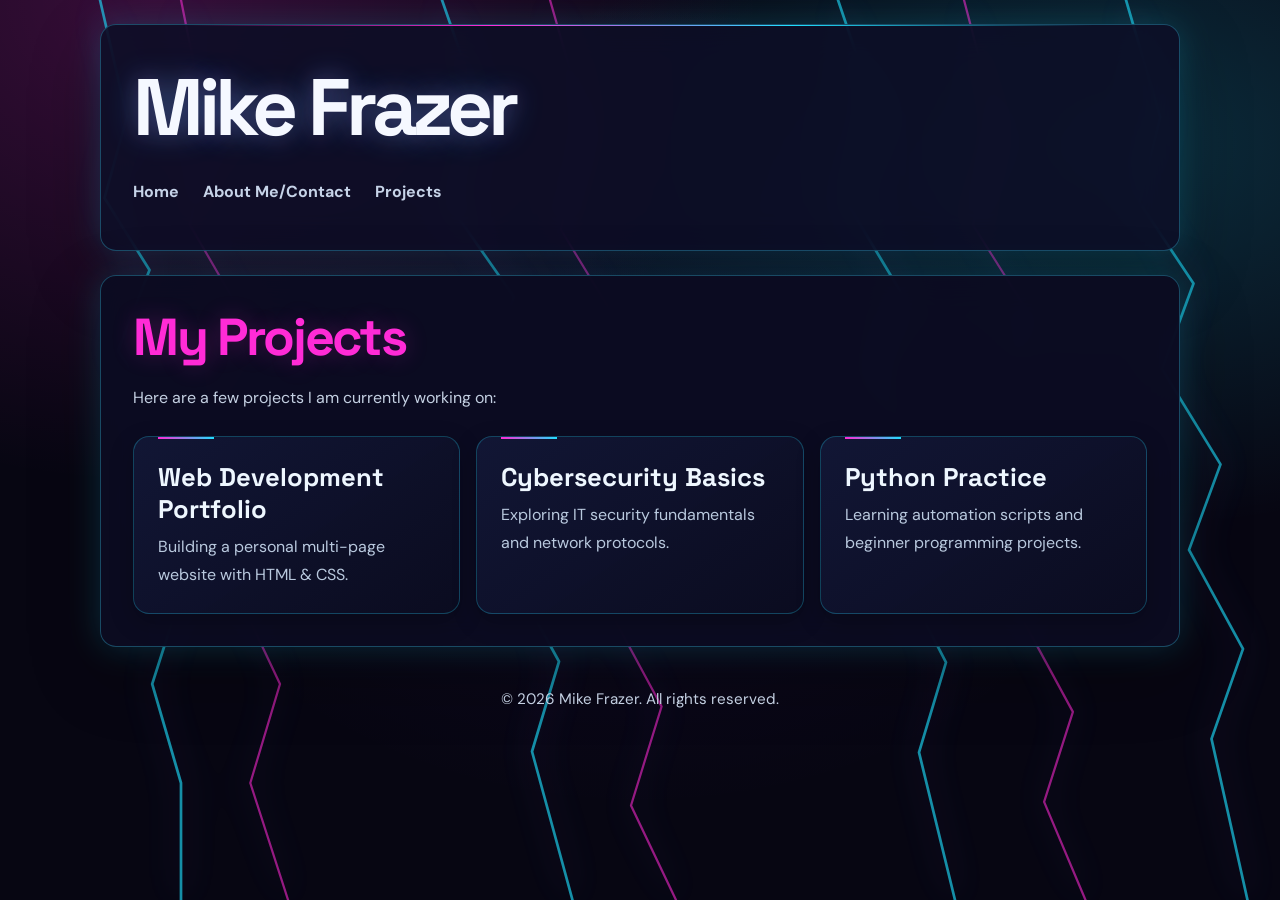
<file: projects.html>
<!DOCTYPE html>
<html lang="en">
<head>
  <meta charset="UTF-8">
  <meta name="viewport" content="width=device-width, initial-scale=1.0">
  <title>Mike Frazer - Projects</title>
  <link rel="stylesheet" href="style.css">
</head>
<body>

  <header id="main-header">
    <h1>Mike Frazer</h1>
    <nav>
      <ul>
        <li><a href="index.html">Home</a></li>
        <li><a href="about.html">About Me/Contact</a></li>
        <li><a href="projects.html">Projects</a></li>
      </ul>
    </nav>
  </header>

   <main>
    <section class="card">
      <h2>My Projects</h2>
      <p>Here are a few projects I am currently working on:</p>

      <div class="projects">
        <article class="project-card">
          <h3>Web Development Portfolio</h3>
          <p>Building a personal multi-page website with HTML & CSS.</p>
        </article>

        <article class="project-card">
          <h3>Cybersecurity Basics</h3>
          <p>Exploring IT security fundamentals and network protocols.</p>
        </article>

        <article class="project-card">
          <h3>Python Practice</h3>
          <p>Learning automation scripts and beginner programming projects.</p>
        </article>
      </div>
    </section>
  </main>
  <footer>
    <p>&copy; 2026 Mike Frazer. All rights reserved.</p>
  </footer>

<script>
  (() => {
    const body = document.body;
    const updateMouse = (event) => {
      const x = ((event.clientX / window.innerWidth) * 100).toFixed(2);
      const y = ((event.clientY / window.innerHeight) * 100).toFixed(2);
      body.style.setProperty('--mouse-x', `${x}%`);
      body.style.setProperty('--mouse-y', `${y}%`);
    };

    const triggerStrike = () => {
      const intensity = (0.35 + Math.random() * 0.65).toFixed(2);
      body.style.setProperty('--storm-intensity', intensity);
      body.classList.remove('storm-strike');
      void body.offsetWidth;
      body.classList.add('storm-strike');
      setTimeout(() => body.classList.remove('storm-strike'), 260 + Math.random() * 220);
    };

    window.addEventListener('pointermove', updateMouse, { passive: true });
    window.addEventListener('pointerdown', () => triggerStrike(), { passive: true });
    setInterval(triggerStrike, 2000 + Math.random() * 3000);
  })();
</script>

</body>
</html>
</file>
<file: style.css>
@import url("https://fonts.googleapis.com/css2?family=DM+Sans:wght@400;500;600;700&family=Space+Grotesk:wght@500;600;700&display=swap");

/* Shared visual system */
:root {
  color-scheme: dark;

  --page: #070612;
  --surface: rgba(13, 14, 38, 0.88);
  --surface-strong: rgba(12, 12, 34, 0.96);
  --text: #edf5ff;
  --muted: #aab8cf;

  --pink: #ff2bd6;
  --blue: #20dfff;

  --line: rgba(57, 217, 255, 0.3);

  --pink-glow: 0 0 32px rgba(255, 43, 214, 0.2);
  --blue-glow: 0 0 32px rgba(32, 223, 255, 0.18);

  /* Spacing scale: all layout spacing is a multiple of 8px. */
  --space-1: 8px;
  --space-2: 16px;
  --space-3: 24px;
  --space-4: 32px;
  --space-5: 40px;
  --space-6: 48px;
}

* {
  box-sizing: border-box;
}

html {
  min-height: 100%;
  scroll-behavior: smooth;
}

body {
  position: relative;
  isolation: isolate;
  min-height: 100vh;
  margin: 0;
  padding: var(--space-3);
  color: var(--text);
  font-family: "DM Sans", "Segoe UI", sans-serif;
  background-color: var(--page);
  background-image:
    radial-gradient(ellipse at 12% 0%, rgba(255, 43, 214, 0.2), transparent 38%),
    radial-gradient(ellipse at 88% 16%, rgba(32, 223, 255, 0.18), transparent 36%),
    radial-gradient(ellipse at 50% 45%, rgba(127, 44, 255, 0.07), transparent 58%);
  background-attachment: fixed;
}

/* Vertical lightning: tall, branching bolts with cyan/pink energy. */
body::before {
  position: fixed;
  inset: 0;
  z-index: 0;
  pointer-events: none;
  content: "";
  background-image: url("data:image/svg+xml,%3Csvg xmlns='http://www.w3.org/2000/svg' viewBox='0 0 1440 1000' preserveAspectRatio='xMidYMid slice'%3E%3Cg fill='none' stroke-linecap='round' stroke-linejoin='round'%3E%3Cg stroke='%2320dfff' stroke-width='3' opacity='.9'%3E%3Cpath d='M120 0l30 130-25 90 50 80-35 90 55 80-35 90 50 100-32 100 32 110 0 130M500 0l40 115-30 115 70 100-40 110 70 105-35 90 55 100-30 100 45 165M940 0l40 118-30 107 60 100-35 93 65 106-35 106 55 106-30 100 40 164M1260 0l38 130-23 95 60 90-35 95 65 106-35 95 60 110-35 100 40 179'/%3E%3C/g%3E%3Cg stroke='%23ff2bd6' stroke-width='2.5' opacity='.82'%3E%3Cpath d='M210 0l30 150-20 100 58 100-33 100 60 110-37 90 52 110-33 110 42 130M620 0l40 140-28 115 64 105-36 110 66 105-36 110 54 100-34 110 50 105M1080 0l38 145-28 105 63 100-38 118 68 108-39 110 57 105-32 100 46 109'/%3E%3C/g%3E%3C/g%3E%3C/svg%3E");
  background-repeat: no-repeat;
  background-position: center;
  background-size: cover;
  opacity: 0.7;
  filter:
    drop-shadow(0 0 20px rgba(32, 223, 255, 0.4))
    drop-shadow(0 0 18px rgba(255, 43, 214, 0.3));
  animation: lightning-flicker 7s steps(1, end) infinite;
}

/* Neon storm flashes blend pink and blue briefly, keeping content legible. */
body::after {
  position: fixed;
  inset: 0;
  z-index: 0;
  pointer-events: none;
  content: "";
  background:
    radial-gradient(ellipse at 22% 24%, rgba(255, 43, 214, 0.2), transparent 42%),
    radial-gradient(ellipse at 76% 34%, rgba(32, 223, 255, 0.2), transparent 46%);
  opacity: 0;
  animation: storm-flash 7s steps(1, end) infinite;
}

@keyframes lightning-flicker {
  0%, 8%, 10%, 21%, 23%, 39%, 41%, 63%, 65%, 82%, 84%, 100% {
    opacity: 0.42;
  }

  9% {
    opacity: 0.96;
  }

  22% {
    opacity: 0.8;
  }

  40% {
    opacity: 0.98;
  }

  64% {
    opacity: 0.76;
  }

  83% {
    opacity: 0.9;
  }
}

@keyframes storm-flash {
  0%, 8%, 10%, 21%, 23%, 39%, 41%, 63%, 65%, 82%, 84%, 100% {
    opacity: 0;
  }

  9% {
    opacity: 0.24;
  }

  22% {
    opacity: 0.12;
  }

  40% {
    opacity: 0.18;
  }

  64% {
    opacity: 0.12;
  }

  83% {
    opacity: 0.2;
  }
}

h1,
h2,
h3 {
  font-family: "Space Grotesk", "DM Sans", sans-serif;
}

body > header,
body > main,
body > footer {
  position: relative;
  z-index: 1;
}

p {
  color: #c4d0e2;
  line-height: 1.75;
}

img {
  display: block;
  max-width: min(100%, 240px);
  height: auto;
  margin: var(--space-2) 0;
  padding: var(--space-1);
  border: 1px solid rgba(32, 223, 255, 0.5);
  border-radius: var(--space-2);
  background: rgba(32, 223, 255, 0.06);
  box-shadow: var(--blue-glow);
}

.feature-images {
  display: grid;
  grid-template-columns: repeat(2, minmax(0, 1fr));
  gap: var(--space-2);
  margin-top: var(--space-3);
}

.feature-images figure,
.project-card {
  min-width: 0;
  margin: 0;
  padding: var(--space-2);
  border: 1px solid rgba(32, 223, 255, 0.25);
  border-radius: var(--space-2);
  background: linear-gradient(145deg, rgba(19, 24, 55, 0.92), rgba(11, 12, 32, 0.96));
}

.feature-images img {
  width: 100%;
  max-width: none;
  height: clamp(128px, 28vw, 280px);
  margin: 0;
  object-fit: cover;
}

.feature-images figcaption {
  padding: var(--space-1) 0 0;
  color: var(--blue);
  font-size: clamp(0.8rem, 2.5vw, 1rem);
  font-weight: 700;
  text-align: center;
  text-shadow: 0 0 12px rgba(32, 223, 255, 0.6);
}

a {
  color: var(--blue);
  font-weight: 700;
  text-decoration: none;
  text-underline-offset: 4px;
  transition: color 180ms ease, text-shadow 180ms ease;
}

a:hover {
  color: #b7f4ff;
  text-decoration: underline;
  text-shadow: 0 0 var(--space-2) rgba(32, 223, 255, 0.75);
}

a:focus-visible {
  outline: 2px solid var(--pink);
  outline-offset: var(--space-1);
  border-radius: 4px;
}

#main-header,
.card {
  width: min(100%, 1080px);
  margin-right: auto;
  margin-left: auto;
  border: 1px solid var(--line);
  background: var(--surface);
  box-shadow: var(--blue-glow), 0 var(--space-3) 70px rgba(0, 0, 0, 0.32);
  backdrop-filter: blur(18px);
  -webkit-backdrop-filter: blur(18px);
}

#main-header {
  position: relative;
  overflow: hidden;
  margin-bottom: var(--space-3);
  padding: var(--space-5) var(--space-4);
  border-radius: var(--space-2);
}

#main-header::before {
  position: absolute;
  top: 0;
  right: 8%;
  left: 8%;
  height: 1px;
  background: linear-gradient(90deg, transparent, var(--pink), var(--blue), transparent);
  content: "";
}

#main-header h1 {
  margin: 0 0 var(--space-3);
  color: #f5f8ff;
  font-size: clamp(2.5rem, 7vw, 5rem);
  font-weight: 700;
  letter-spacing: -0.065em;
  line-height: 1.05;
  text-shadow:
    0 0 var(--space-4) rgba(32, 223, 255, 0.32),
    0 0 22px rgba(255, 43, 214, 0.2);
}

#main-header nav ul,
.nav ul {
  display: flex;
  flex-wrap: wrap;
  gap: var(--space-2) var(--space-3);
  margin: 0;
  padding: 0;
  list-style: none;
}

#main-header nav a {
  display: inline-block;
  padding: var(--space-1) 0;
  color: #c6d3e8;
  font-size: 1rem;
}

#main-header nav a:hover {
  color: var(--pink);
}

.card {
  padding: var(--space-4);
  border-radius: var(--space-2);
  background-color: var(--surface-strong);
}

.card h2 {
  margin: 0 0 var(--space-2);
  color: var(--pink);
  font-size: clamp(2rem, 5vw, 3.25rem);
  letter-spacing: -0.045em;
  line-height: 1.15;
  text-shadow: 0 0 var(--space-3) rgba(255, 43, 214, 0.24);
}

.card h3 {
  margin: 0 0 var(--space-2);
  color: var(--blue);
  font-size: 1.55rem;
}

footer {
  width: min(100%, 1080px);
  margin: 0 auto;
  padding: var(--space-3) var(--space-2) var(--space-1);
  color: var(--muted);
  font-size: 0.95rem;
  text-align: center;
}

.nav ul {
  padding: 0 var(--space-1);
}

.projects {
  display: grid;
  grid-template-columns: 1fr;
  gap: var(--space-2);
  margin-top: var(--space-3);
}

.project-card {
  position: relative;
  overflow: hidden;
  padding: var(--space-3);
  box-shadow: 0 var(--space-1) var(--space-3) rgba(0, 0, 0, 0.24);
  transition: transform 200ms ease, border-color 200ms ease, box-shadow 200ms ease;
}

.project-card::before {
  position: absolute;
  top: 0;
  left: var(--space-3);
  width: 56px;
  height: 2px;
  background: linear-gradient(90deg, var(--pink), var(--blue));
  content: "";
}

.project-card:hover {
  transform: translateY(-4px);
  border-color: rgba(255, 43, 214, 0.65);
  box-shadow:
    0 var(--space-2) var(--space-4) rgba(0, 0, 0, 0.34),
    var(--pink-glow),
    var(--blue-glow);
}

.project-card h3 {
  margin: 0 0 var(--space-1);
  color: #eef7ff;
  font-size: clamp(1.4rem, 2vw, 1.9rem);
  line-height: 1.25;
}

.project-card p {
  margin: 0;
  color: #b9c9de;
  font-size: 1rem;
}

main:has(> .card + .card) {
  display: grid;
  grid-template-columns: repeat(2, minmax(0, 1fr));
  grid-template-rows: min-content min-content;
  align-items: start;
  gap: var(--space-3);
  width: min(100%, 1080px);
  margin-inline: auto;
}

main:has(> .card + .card) > .card {
  width: 100%;
  margin: 0;
}

main:has(> .card + .card) > .card:first-child {
  grid-column: 1;
  grid-row: 1 / span 2;
}

main:has(> .card + .card) > .card:nth-child(2) {
  grid-column: 2;
  grid-row: 1;
}

main:has(> .card + .card) > section:nth-child(3) {
  grid-column: 2;
  grid-row: 2;
  width: 100%;
  margin: 0;
  padding: var(--space-3);
  border: 1px solid var(--line);
  border-radius: var(--space-2);
  background: linear-gradient(145deg, rgba(19, 24, 55, 0.92), rgba(11, 12, 32, 0.96));
  box-shadow: var(--blue-glow), 0 var(--space-1) var(--space-3) rgba(0, 0, 0, 0.24);
}

main:has(> .card + .card) > section:nth-child(3) h2 {
  margin: 0 0 var(--space-2);
  color: var(--pink);
  font-size: clamp(1.75rem, 4vw, 2.5rem);
  letter-spacing: -0.045em;
  line-height: 1.15;
  text-shadow: 0 0 var(--space-3) rgba(255, 43, 214, 0.24);
}

main:has(> .card + .card) > section:nth-child(3) p {
  margin: 0;
}

@media (min-width: 700px) {
  .projects {
    grid-template-columns: repeat(2, minmax(0, 1fr));
  }
}

@media (min-width: 1100px) {
  .projects {
    grid-template-columns: repeat(3, minmax(0, 1fr));
  }
}

@media (max-width: 700px) {
  body {
    padding: var(--space-2);
  }

  #main-header {
    padding: var(--space-3);
  }

  .card {
    padding: var(--space-3);
  }

  .feature-images {
    grid-template-columns: 1fr;
  }

  main:has(> .card + .card) {
    grid-template-columns: 1fr;
    grid-template-rows: auto;
  }

  main:has(> .card + .card) > .card:first-child,
  main:has(> .card + .card) > .card:nth-child(2),
  main:has(> .card + .card) > section:nth-child(3) {
    grid-column: 1;
    grid-row: auto;
  }
}

@media (prefers-reduced-motion: reduce) {
  html {
    scroll-behavior: auto;
  }

  *,
  *::before,
  *::after {
    scroll-behavior: auto !important;
    transition-duration: 0.01ms !important;
    animation-duration: 0.01ms !important;
    animation-iteration-count: 1 !important;
  }
}

/* About-page layout tuned for 320px phones, 768px tablets, and 1200px desktops. */
body.about-page main {
  display: grid;
  grid-template-columns: minmax(0, 1fr);
  grid-template-areas:
    "about"
    "goals"
    "contact";
  gap: clamp(16px, 2.5vw, 32px);
  width: min(100%, 1080px);
  margin-inline: auto;
}

body.about-page main > section {
  min-width: 0;
  width: 100%;
  margin: 0;
  overflow-wrap: anywhere;
}

body.about-page main > section:first-child {
  grid-area: about;
}

body.about-page main > section:nth-child(2) {
  grid-area: goals;
}

body.about-page main > section:nth-child(3) {
  grid-area: contact;
  min-width: 0;
  padding: clamp(16px, 2.5vw, 32px);
  border: 1px solid var(--line);
  border-radius: var(--space-2);
  background: linear-gradient(145deg, rgba(19, 24, 55, 0.92), rgba(11, 12, 32, 0.96));
  box-shadow: var(--blue-glow), 0 var(--space-1) var(--space-3) rgba(0, 0, 0, 0.24);
}

body.about-page main > section:nth-child(3) h2 {
  margin: 0 0 var(--space-2);
  color: var(--pink);
  font-size: clamp(1.75rem, 4vw, 2.5rem);
  line-height: 1.15;
}

body.about-page main p,
body.about-page main li,
body.about-page main a {
  overflow-wrap: anywhere;
}

body.about-page main img {
  width: min(100%, 240px);
  height: auto;
}

/* 320px phone: single column, compact gutters, and safely wrapping navigation. */
@media (max-width: 600px) {
  body.about-page {
    padding: 12px;
  }

  body.about-page #main-header {
    padding: 24px 16px;
  }

  body.about-page #main-header h1 {
    font-size: clamp(2rem, 10vw, 2.5rem);
    overflow-wrap: anywhere;
  }

  body.about-page #main-header nav ul {
    gap: 8px 16px;
  }

  body.about-page #main-header nav a {
    font-size: 0.95rem;
  }

  body.about-page .card,
  body.about-page main > section:nth-child(3) {
    padding: 16px;
  }

  body.about-page main {
    grid-template-columns: minmax(0, 1fr);
    grid-template-areas:
      "about"
      "goals"
      "contact";
    gap: 16px;
  }
}

/* 768px tablet: two balanced columns; About spans the adjacent right-hand panels. */
@media (min-width: 601px) and (max-width: 999px) {
  body.about-page {
    padding: 20px;
  }

  body.about-page main {
    grid-template-columns: minmax(0, 1.1fr) minmax(0, 0.9fr);
    grid-template-areas:
      "about goals"
      "about contact";
    row-gap: 0px;
  }

  body.about-page .card,
  body.about-page main > section:nth-child(3) {
    padding: 20px;
  }
}

/* 1200px desktop: wider reading column and a compact goals/contact sidebar. */
@media (min-width: 1000px) {
  body.about-page main {
    grid-template-columns: minmax(0, 1.4fr) minmax(280px, 0.8fr);
    grid-template-areas:
      "about goals"
      "about contact";
   row-gap: 0px;
  }
}
</file>
